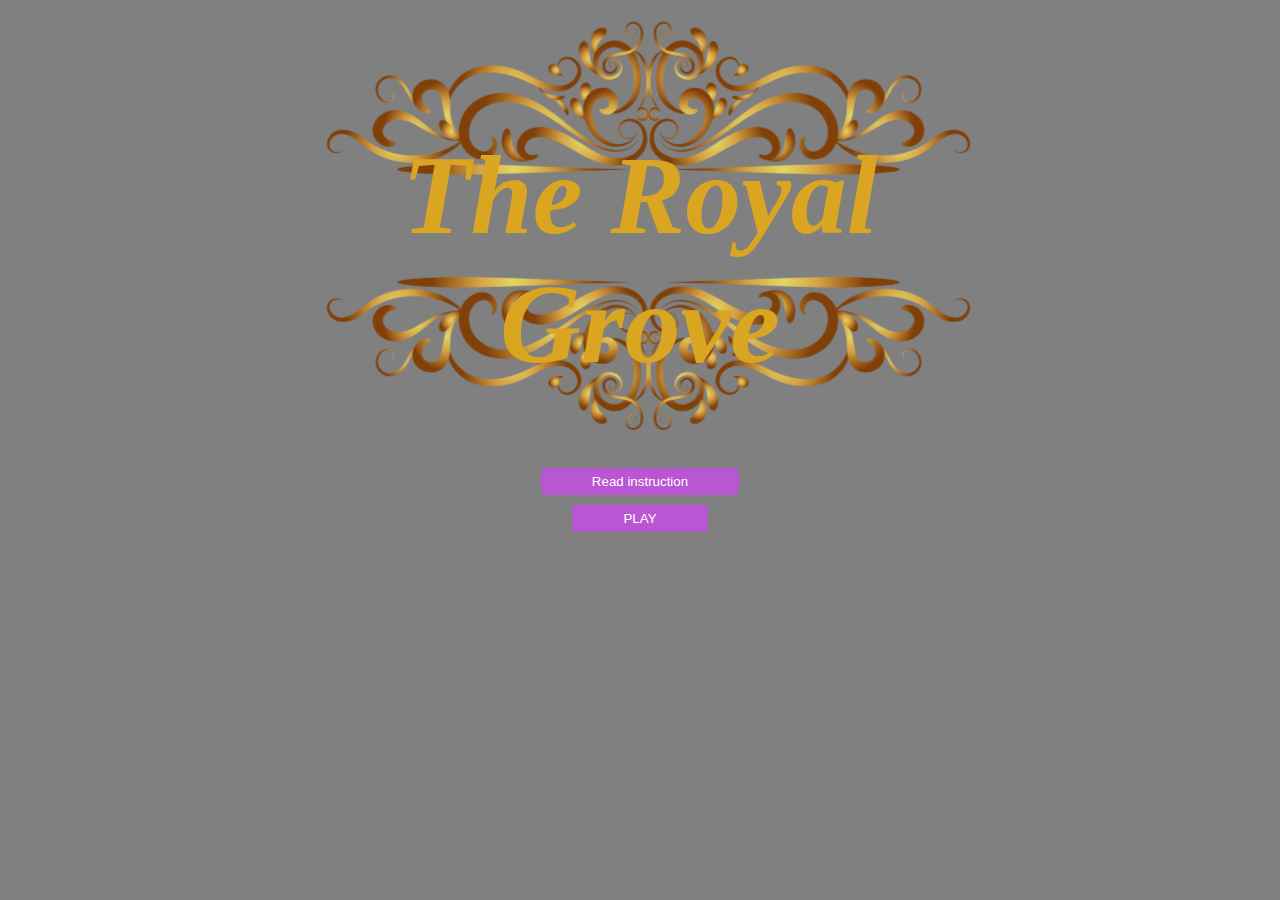
<file: index.html>
<!DOCTYPE html>
<html>

<head>
    <title>Adventure Game</title>
    <meta charset="utf-8" />
    <link rel="stylesheet" href="index_css.css">
    <script defer src="indexJs.js"></script>
</head>

<body>



    <div class="titlePart">
        <div class="borderTitle">
            <img src="drawlable/border6.png">
        </div>
        <div class="title">
            <h1 class="anim"><b> The Royal Grove</b></h1>

        </div>
    </div>

    <div class="option">
        <button class="btn" id="btn-read">Read instruction</button>
    </div>

    <div id="instruction" class="instruction">
        <p> Welcome to the text adventure game <em>The Royal Grove </em> !<br> <br>The goal of this game is
            to go out with your daughter before the closing of the gardens of the Palace of Versailles.
            <br> Please note that the gardens close at <strong class="close"> 5 p.m</strong>.
            <br> <br> Throughout the game, you will be guided with choices to make. However, you can walk in the gardens
            as you want.
            <br><br> Last advice, do not spend all your money at once !
        </p>
    </div>
    <div class="option">
        <button class="btn" id="btnPlay">PLAY</button>
    </div>



</body>

</html>
</file>
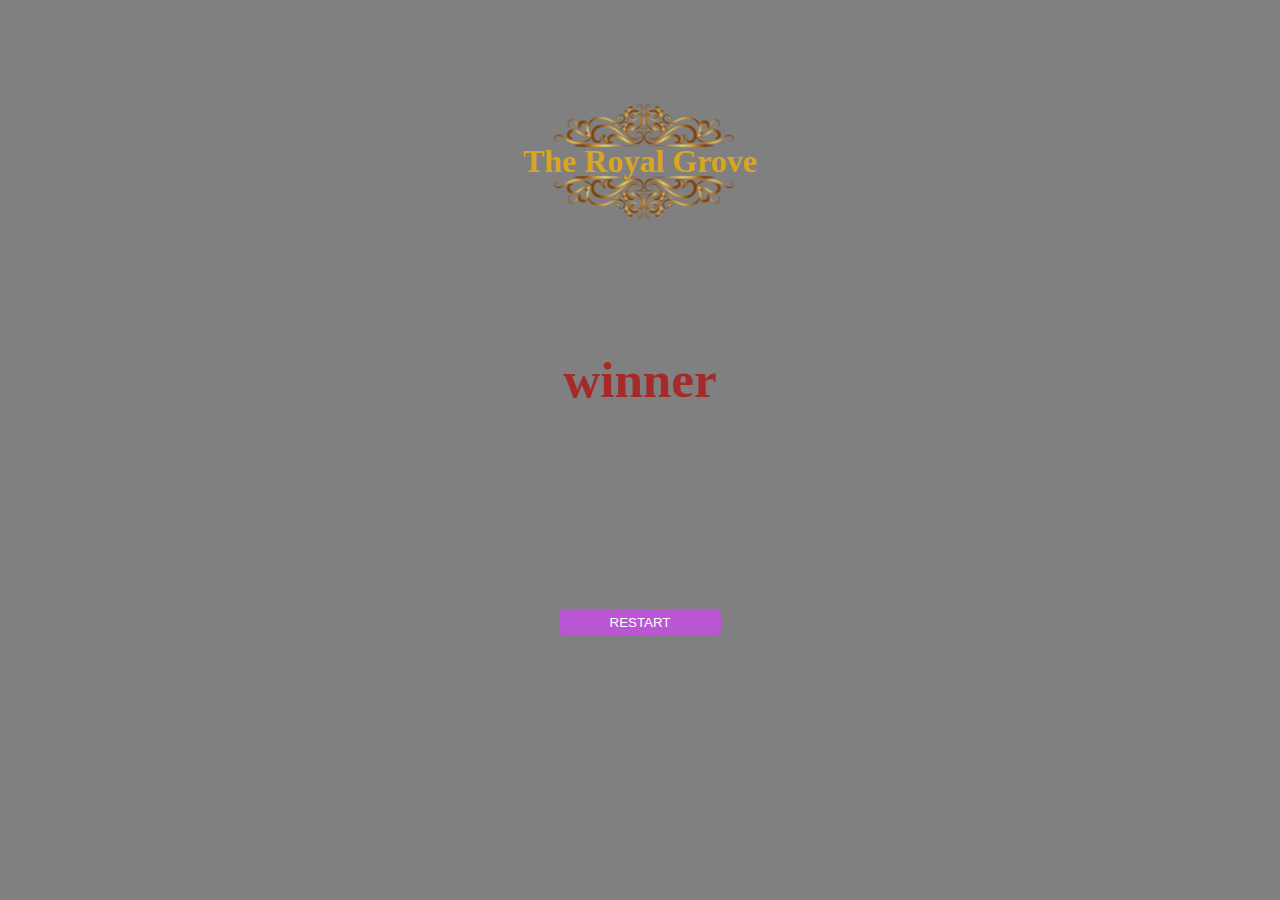
<file: end.html>
<!DOCTYPE html>
<html>

<head>
    <title>Adventure Game</title>
    <meta charset="utf-8" />
    <script defer src="end_js.js"></script>
    <link rel="stylesheet" href="end_css.css">
</head>

<body>


    <div class="titlePart">
        <div class="borderTitle">
            <img src="drawlable/border4.png">
        </div>
        <div class="title">
            <h1><b>The Royal Grove</b></h1>

        </div>
    </div>

    <div>
        <h1 class="result" id="result">winner</h1>
    </div>

    <div>
        <p class="explication" id="explication"> blblba</p>
    </div>

    <div id="option-buttons">
        <button class="btn" id="btnRestart">RESTART</button>
    </div>




</body>

</html>
</file>
<file: index_css.css>
body{
  
    margin:0px; 
    padding:0px; 
    text-align: center; 
    background-color:grey;
    font-family: Snell Roundhand;
    color: white;

}

.titlePart{
    position:relative; 
    height:100px;
    margin-top: 10%;
}

.borderTitle{
    position:absolute;
    z-index:1 ;
    left: 50%;
    transform: translate(-50%, -40%);
    animation: animateborder 5s linear; 
}
@keyframes animateborder{
     0% {
         top: -500%;
       }
       50% {
       
         top:50%;
       }
       75%{
          top:0%
          
       }
       100% {
       
       }
 }

.title{
position:absolute;
top:22px; 
z-index:2;
font-size:350% ;
left: 50%;
transform: translate(-50%, -23%); 
color: goldenrod;
font-style: italic;

animation: animatetitle 3s linear; 


}

@keyframes animatetitle{
    0% {
        left: -100%;
      }
      50% {
        left: 51%;
        top:10%;
      }
      75%{
          left: 45%;
          top:5%
      }
      100% {
        left: 50%;
      }
}

#btn-read{

    margin-top: 240px;
    margin-bottom: 10px;
}

.instruction{
    display: none;
    font-size: 120%;
}

.close{
    color:goldenrod;
}




.btn{
 
    background-color:rgb(186,85,211);
    border: 1px solid rgb(186,85,211, 0.6);
    border-radius: 5px;
   padding: 5px 50px;
   
    color: white;
   
    
}

.btn:hover{
    border-color: black;
}
</file>
<file: end_css.css>
body{
  
    margin:0px; 
    padding:0px; 
    text-align: center; 
    background-color:grey;
    font-family: Snell Roundhand;
    color: white;

}


.titlePart{
    margin-top: 100px;
    margin-bottom: 150px;
    position:relative; 
    height:100px;
}

.borderTitle{
    position:absolute;
    z-index:1 ;
    left: 50%;
    transform: translate(-50%, 0%);
}

.title{
position:absolute;
top:22px; 
z-index:2;
font-size:100% ;
left: 50%;
transform: translate(-50%, 0%); 
color: goldenrod;

}

.result{

    animation: text 3s 1;
    color: brown;
    font-size: 320%;
}


@keyframes text{
    0%{
        color: black;
        margin-bottom: -40%;
    }
    30%{
        letter-spacing: 25px;
        margin-bottom: -40px;
    }
    85%{
        letter-spacing: 8px;
        margin-bottom: -40px;
    }
}

.explication{
    font-size: 120%;
    margin-bottom: 200px;
}

.btn{

    background-color:rgb(186,85,211);
    border: 1px solid rgb(186,85,211, 0.6);
    border-radius: 5px;
   padding: 5px 50px;
   
    color: white;
    
}

.btn:hover{
    border-color: black;
}

p {
    animation-duration: 3s;
    animation-name: slidein;
  }
  
  @keyframes slidein {
    from {
      margin-left: 100%;
      width: 300%;
    }
  
    to {
      margin-left: 0%;
      width: 100%;
    }
  }
</file>
